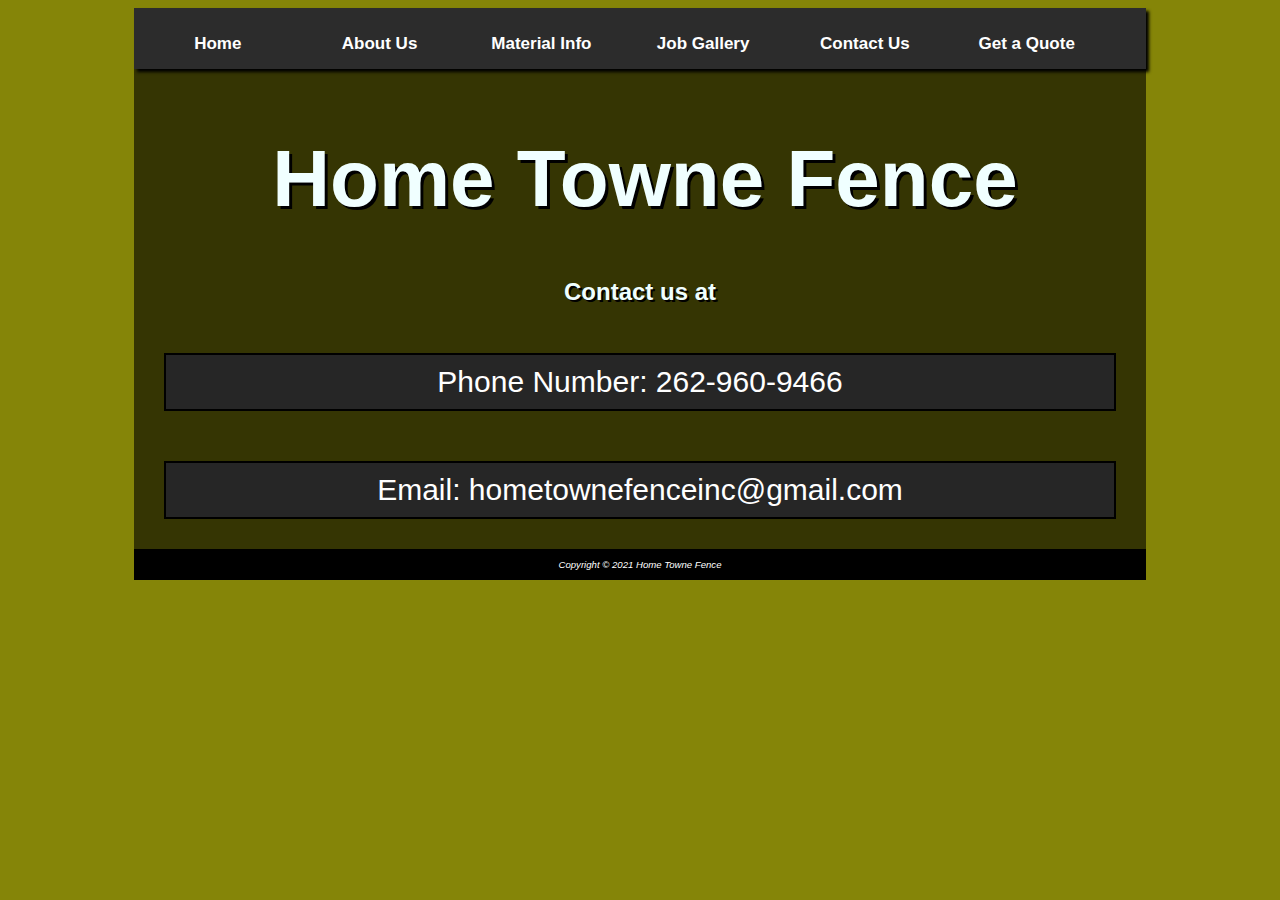
<file: contactus.html>
<!DOCTYPE html>
<html lang="en">
  <head>
    <meta charset="UTF-8" />
    <meta http-equiv="X-UA-Compatible" content="IE=edge" />
    <meta name="viewport" content="width=device-width, initial-scale=1.0" />
    <link rel="stylesheet" href="htfcss.css" />
    <title>Home Towne Fence - Contact Us</title>
  </head>
  <body>
    <div id="wrapper" class="extracontact">
      <div class="navbar">
        <ul>
          <li><a class="active" href="index.html">Home</a></li>
          <li><a href="aboutus.html">About Us</a></li>
          <li><a href="materialinfo.html">Material Info</a></li>
          <li><a href="jobgallery.html">Job Gallery</a></li>
          <li><a href="contactus.html">Contact Us</a></li>
          <li><a href="quote.html">Get a Quote</a></li>
        </ul>
      </div>
      <header>
        <h1>Home Towne Fence</h1>
        <h2>Contact us at</h2>
      </header>
      <main>
        <div class="grid-container">
          <div class="grid-item1">Phone Number: 262-960-9466</div>
          <div class="grid-item2">Email: hometownefenceinc@gmail.com</div>
        </div>
      </main>
    </div>
    <footer>Copyright &copy; 2021 Home Towne Fence <br /></footer>
  </body>
</html>
</file>
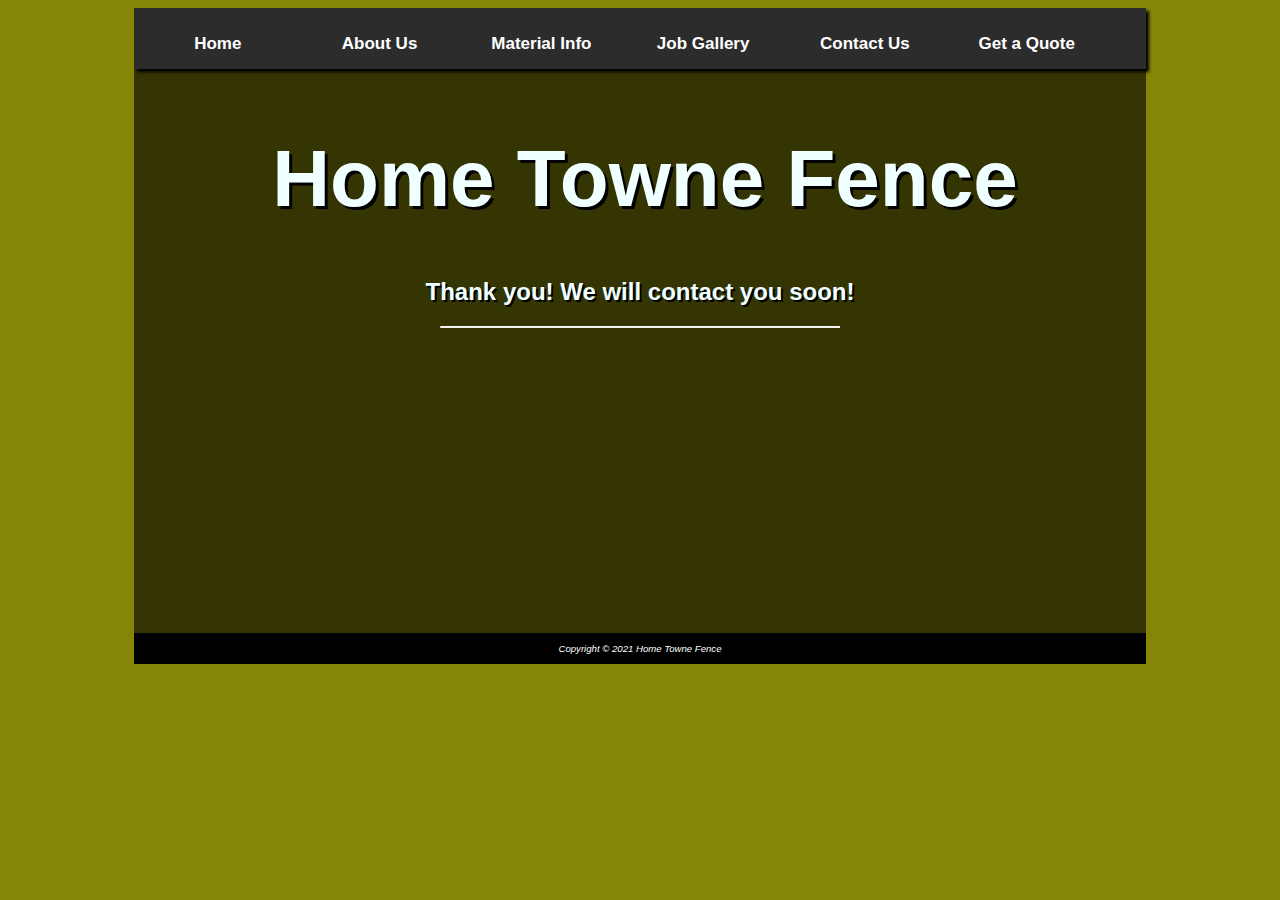
<file: formlanding.html>
<!DOCTYPE html>
<html lang="en">
  <head>
    <meta charset="UTF-8" />
    <meta http-equiv="X-UA-Compatible" content="IE=edge" />
    <meta name="viewport" content="width=device-width, initial-scale=1.0" />
    <link rel="stylesheet" href="htfcss.css" />
    <title>Thank you!!!</title>
  </head>
  <body>
    <div id="wrapper" class="extraformlanding">
      <div class="navbar">
        <ul>
          <li><a class="active" href="index.html">Home</a></li>
          <li><a href="aboutus.html">About Us</a></li>
          <li><a href="materialinfo.html">Material Info</a></li>
          <li><a href="jobgallery.html">Job Gallery</a></li>
          <li><a href="contactus.html">Contact Us</a></li>
          <li><a href="quote.html">Get a Quote</a></li>
        </ul>
      </div>
      <header>
        <h1>Home Towne Fence</h1>
        <h2>Thank you! We will contact you soon!</h2>
        <hr />
        <br />
      </header>
      <main></main>
    </div>
    <footer>Copyright &copy; 2021 Home Towne Fence <br /></footer>
  </body>
</html>
</file>
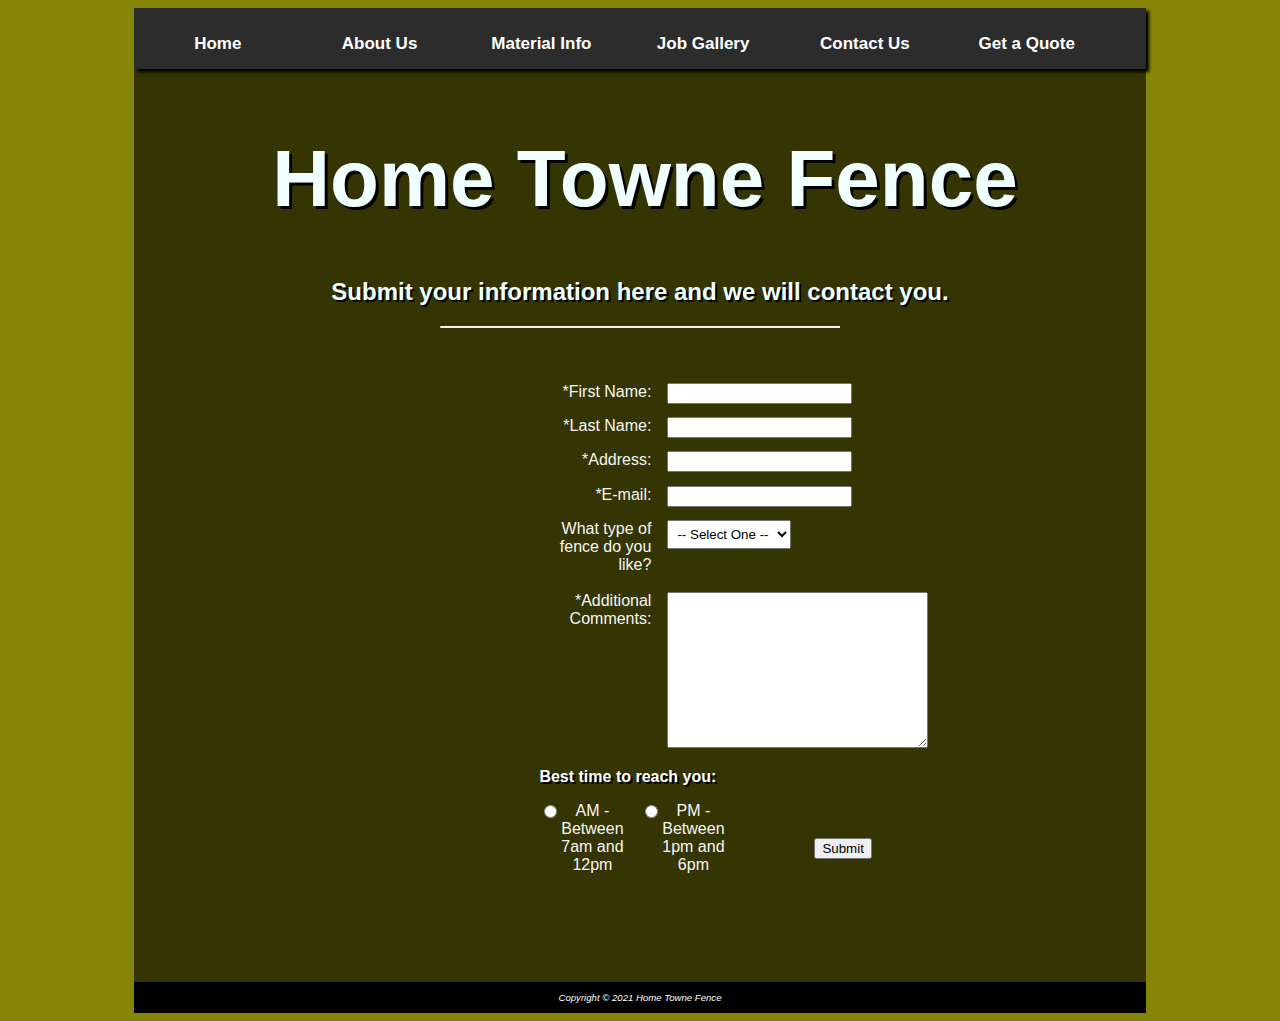
<file: quote.html>
<!DOCTYPE html>
<html lang="en">
  <head>
    <meta charset="UTF-8" />
    <meta http-equiv="X-UA-Compatible" content="IE=edge" />
    <meta name="viewport" content="width=device-width, initial-scale=1.0" />
    <link rel="stylesheet" href="htfcss.css" />
    <title>Home Towne Fence - Get A Quote</title>
  </head>
  <body>
    <div id="wrapper" class="extracontact">
      <div class="navbar">
        <ul>
          <li><a class="active" href="index.html">Home</a></li>
          <li><a href="aboutus.html">About Us</a></li>
          <li><a href="materialinfo.html">Material Info</a></li>
          <li><a href="jobgallery.html">Job Gallery</a></li>
          <li><a href="contactus.html">Contact Us</a></li>
          <li><a href="quote.html">Get a Quote</a></li>
        </ul>
      </div>
      <header>
        <h1>Home Towne Fence</h1>
        <h2>Submit your information here and we will contact you.</h2>
        <hr />
        <br />
      </header>
      <main>
        <div>
          <div>
            <form action="formlanding.html" method="GET" id="myForm">
              <label for="myName">*First Name:</label>
              <input type="text" name="myName" id="myName" required />
              <label for="myLast">*Last Name:</label>
              <input type="text" name="myLast" id="myLast" required />
              <label for="myAddress">*Address:</label>
              <input type="text" name="myAdress" id="myAddress" required />
              <label for="email">*E-mail:</label>
              <input type="email" name="email" id="email" required />
              <label for="fenceType">What type of fence do you like?</label>
              <select name="fenceType" id="fenceType">
                <option value="select">-- Select One --</option>
                <option class="bold" value="Wood">Wood</option>
                <option class="bold" value="ChainLink">Chain Link</option>
                <option class="bold" value="Vinyl">Vinyl</option>
                <option class="bold" value="WroughtIron">Wrought Iron</option>
              </select>
              <br />
              <br />
              <br />
              <br />
              <label for="comments">*Additional Comments:</label>
              <textarea
                name="comments"
                id="comments"
                cols="30"
                rows="10"
                required
              ></textarea>
              <p>Best time to reach you:</p>
              <input
                type="radio"
                id="radiob"
                name="callTime"
                value="am"
                required
              />
              <label for="radiob" id="radAm">AM - Between 7am and 12pm</label>
              <input
                type="radio"
                id="radioc"
                name="callTime"
                value="pm"
                required
              />
              <label for="radioc" id="radPm">PM - Between 1pm and 6pm</label>
              <br />
              <br />
              <input type="submit" value="Submit" id="mySubmit" />
            </form>
          </div>
        </div>
      </main>
    </div>
    <footer>Copyright &copy; 2021 Home Towne Fence <br /></footer>
  </body>
</html>
</file>
<file: htfcss.css>
* {
  box-sizing: border-box;
}

body {
  background-color: gray;
  font-family: Verdana, Arial, sans-serif;
  background-image: url(http://www.abetterfencecompany.com/wp-content/uploads/2017/05/local-fence-company.jpg);
  background-color: #858508;
  background-position: center;
  background-repeat: no-repeat;
  width: auto;
  background-size: cover;
}

header {
  height: 150px;
}

h1 {
  padding-top: 10px;
  padding-left: 100px;
  color: azure;
  font-weight: 700;
  font-size: 5em;
  text-shadow: 3px 3px #000000;
}

h3 {
  text-align: center;
  color: azure;
  text-shadow: 2px 2px #000000;
}

h2 {
  text-align: center;
  color: azure;
  text-shadow: 2px 2px #000000;
}

hr {
  color: white;
  width: 400px;
  border-top: 1px solid #f8f8f8;
}

p {
  color: white;
  font-weight: bold;
  text-shadow: 2px 2px #000000;
  box-sizing: border-box;
}

footer {
  clear: both;
  background-color: #000000;
  color: #ffffff;
  font-size: 0.6em;
  font-style: italic;
  text-align: center;
  padding-bottom: 10px;
  border-top: 2px;
  padding-top: 10px;
}

main {
  padding: 30px;
}

#iframeTbl {
  padding-top: 20px;
}

#bing {
  box-shadow: 3px 3px #000000;
  border-radius: 25px;
}

#indexphone {
  color: whitesmoke;
  text-align: center;
  font-size: larger;
  font-weight: bold;
  padding-top: 10px;
  text-shadow: 3px 3px #000000;
}

.navbar {
  width: 100%;
  overflow: auto;
  font-weight: bold;
  background-color: rgb(44, 44, 44);
  box-shadow: 3px 3px 3px;
}

.navbar a {
  overflow: hidden;
  text-decoration: none;
  float: left;
  color: white;
  text-decoration: none;
  font-size: 17px;
  width: 16%;
  text-align: center;
  padding-bottom: 15px;
  padding-top: 10px;
  padding-left: 5px;
}

.navbar a:hover {
  color: rgb(243, 235, 1);
  font-size: 120%;
}

.navbar ul {
  list-style-type: none;
  padding-left: 0;
}

.extra {
  padding-bottom: 290px;
  background-color: rgba(0, 0, 0, 0.6);
}

.extraabout {
  background-color: rgba(0, 0, 0, 0.6);
}
.extramaterial {
  background-color: rgba(0, 0, 0, 0.6);
}

.extracontact {
  background-color: rgba(0, 0, 0, 0.6);
}

.extragallery {
  padding-bottom: 1000px;
  background-color: rgba(0, 0, 0, 0.6);
}

.extraformlanding {
  padding-bottom: 300px;
  background-color: rgba(0, 0, 0, 0.6);
}

#wrapper,
footer {
  min-width: 900px;
  max-width: 1280px;
  margin-left: auto;
  margin-right: auto;
  width: 80%;
}

h1 {
  text-align: center;
  padding-left: 10px;
}

#reviewtitle {
  padding-top: 10%;
  padding-left: 0%;
}

#mainpg {
  width: 40%;
  float: left;
  margin: 2%;
  box-shadow: 3px 3px #000000;
  border-radius: 25px;
}

#homeadv {
  width: 40%;
  float: right;
  margin: 2%;
  padding-top: 0%;
  box-shadow: 3px 3px #000000;
  border-radius: 25px;
}

#aboutpic {
  width: 300px;
  box-shadow: 3px 3px #000000;
  transform: rotate(345deg);
  border-radius: 25px;
}

#aboutpicdt {
  width: 300px;
  box-shadow: 3px 3px #000000;
  transform: rotate(15deg);
  border-radius: 25px;
}

#aboutusp {
  text-align: center;
}

.column {
  max-width: 100%;
  height: auto;
  width: 100%;
  border-radius: 25px;
  box-shadow: 3px 3px #000000;
}

.definition {
  text-align: left;
  margin-left: auto;
  margin-right: auto;
}

.outterbox {
  max-width: 100%;
  height: auto;
  padding: 5px;
  display: flex;
}

.grid-container {
  display: grid;
  grid-gap: 50px 100px;
  color: white;
  font-size: 30px;
  text-align: center;
  padding-top: 50px;
}

.grid-item1 {
  background-color: rgb(38, 38, 38);
  border: 2px solid black;
  padding: 10px;
}

.grid-item2 {
  background-color: rgb(38, 38, 38);
  border: 2px solid black;
  padding: 10px;
}

table {
  margin: auto;
  width: 90%;
  border-spacing: 0;
}

td,
th {
  padding: 10px;
  width: 50%;
}

.phone {
  display: none;
}

#phone1 {
  display: none;
}

label {
  float: left;
  display: block;
  text-align: right;
  width: 8em;
  padding-right: 1em;
}

input {
  display: block;
  margin-bottom: 1em;
}

#mySubmit {
  float: none;
  margin-left: 275px;
}

#radiob {
  float: left;
}

#radioc {
  float: left;
}

#radAm {
  width: 5em;
  text-align: center;
}

#radPm {
  width: 5em;
  text-align: center;
}

#fenceType {
  float: left;
  padding: 5px;
  margin: 0;
}

.gallery {
  width: 30%;
  float: left;
  margin: 1.66%;
  box-shadow: 4px 4px;
  border-radius: 25px;
}

.gallery4 {
  width: 30%;
  float: right;
  margin: 1.66%;
  box-shadow: 4px 4px;
  border-radius: 25px;
}

.gallery7 {
  width: 30%;
  float: right;
  margin: 1.66%;
  box-shadow: 4px 4px;
  border-radius: 25px;
}

form {
  padding: 5em;
  color: whitesmoke;
}

div #myForm {
  margin-left: auto;
  padding-left: 375px;
}

.bold {
  font-weight: bold;
}

@media only screen and (max-width: 1024px) {
  body {
    margin: auto;
  }

  div #myForm {
    margin-left: auto;
    padding-left: 200px;
  }

  #wrapper {
    margin-left: auto;
    width: 80%;
    min-width: 0;
    box-shadow: none;
  }
  .extra {
    padding-bottom: 290px;
    background-color: rgba(0, 0, 0, 0.6);
  }

  h1 {
    margin: 0;
    margin-bottom: 1em;
    padding-top: 2em;
    font-size: 2.5em;
  }

  main {
    margin: 0;
    font-size: 90%;
  }
}

.outterbox {
  max-width: 100%;
  height: auto;
  padding: 5px;
  display: flex;
}

footer {
  margin: auto;
  width: 80%;
  min-width: 0;
  box-shadow: none;
}

table {
  margin: auto;
  width: 90%;
  border-spacing: 0;
}

td,
th {
  padding: 10px;
}

@media only screen and (max-width: 768px) {
  #wrapper {
    margin: 0;
    width: 100%;
    min-width: 0;
    box-shadow: none;
  }

  footer {
    margin: auto;
    width: 100%;
    min-width: 0;
    box-shadow: none;
  }

  h3 {
    padding: 15px;
  }

  hr {
    display: none;
  }

  h1 {
    margin: 0;
    margin-bottom: 1em;
    padding-top: 2em;
    font-size: 2.2em;
  }

  a {
    color: rgb(243, 235, 1);
    text-decoration: none;
    font-size: 150%;
  }

  #indexphone {
    font-size: 120%;
    padding-top: 75px;
    margin: auto;
  }

  .navbar {
    float: none;
    display: block;
    display: flex;
    flex-direction: column;
  }

  .navbar a {
    font-size: 12px;
    display: block;
    padding: 5px;
  }

  .navbar a:hover {
    color: rgb(243, 235, 1);
    font-size: 100%;
  }

  .phone {
    display: inline;
  }

  .desktop {
    display: none;
  }

  .definition {
    text-align: center;
  }

  .grid-container {
    font-size: 15px;
  }

  #aboutpic {
    display: flex;
    width: 80%;
    padding-left: 10px;
  }

  #phone1 {
    display: inline;
  }

  #desktop1 {
    display: none;
  }

  #content {
    text-align: center;
    padding-top: 5%;
    padding-bottom: 5%;
  }

  .extragallery {
    padding-bottom: 2850px;
    background-color: rgba(0, 0, 0, 0.6);
  }

  div #myForm {
    padding-left: 100px;
  }

  #mySubmit {
    margin: 0;
  }

  #radPm {
    font-size: 13px;
  }

  #radAm {
    font-size: 13px;
  }

  #fenceType {
    padding-left: 50px;
  }

  .gallery {
    width: 80%;
    margin-left: 50px;
  }

  .gallery4 {
    width: 80%;
    float: left;
    margin-left: 50px;
  }

  .gallery7 {
    width: 80%;
    float: left;
    margin-left: 50px;
  }

  #bingp {
    width: 70%;
    border-radius: 25px;
    box-shadow: 3px 3px #000000;
  }

  #bingvp {
    width: 90%;
  }

  .phonebing {
    padding-left: 20px;
  }
}
</file>
